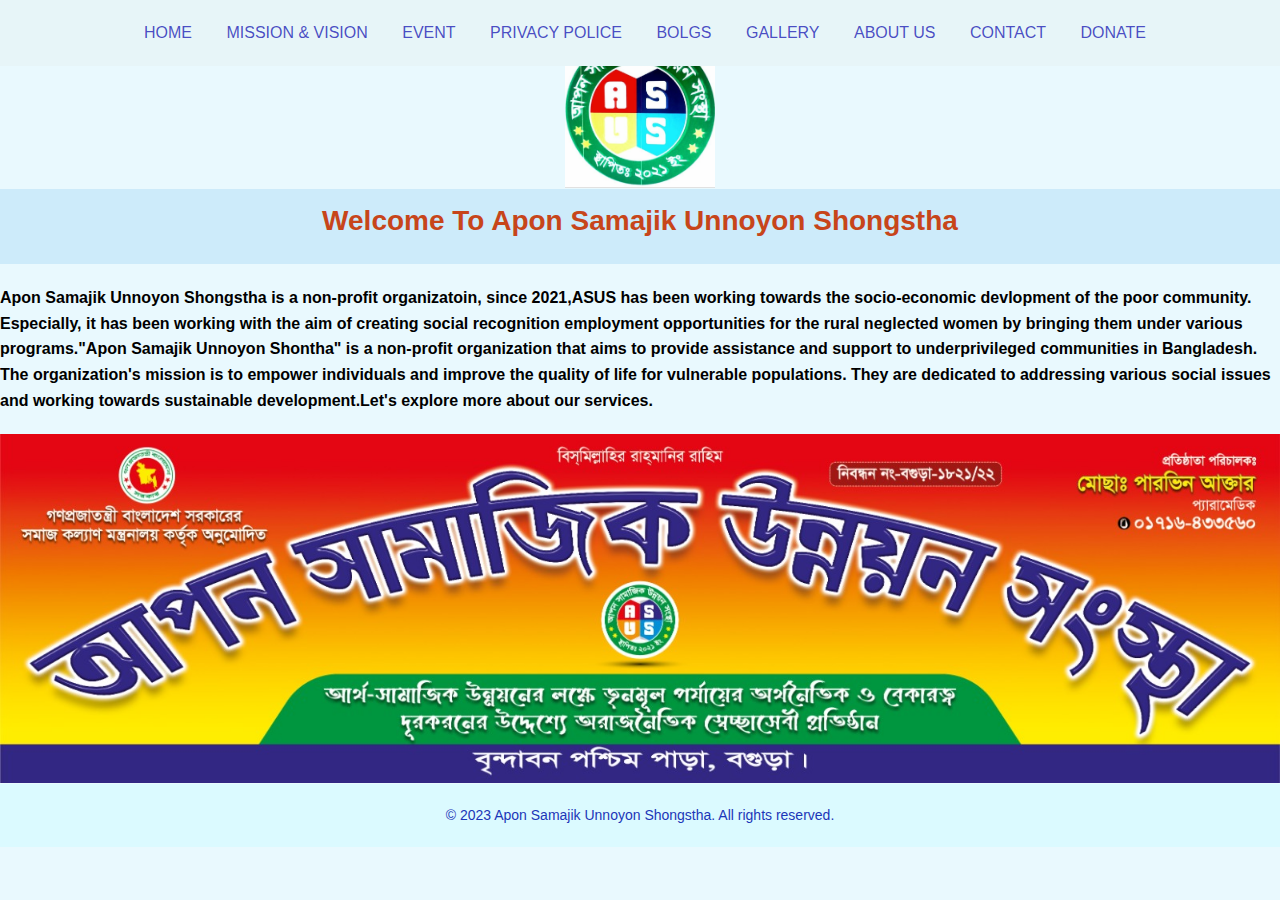
<file: index.html>
<!DOCTYPE html>
<html lang="en"></html>
<head> 

  <meta charset="UTF-8">
    <meta name="viewport" content="width=device-width, initial-scale=1.0">
  
    <header>
    <h1> </h1>
</header>
  <style>
    .center {
      text-align: center;
    }
</style>
  <title>Apon Samajik Unnoyon Shongstha</title>
  <link rel="stylesheet" href="index.css">
  <meta charset="UTF-8">
  <meta name="viewport" content="width=device-width, initial-scale=1.0">
  <style>
    .left-image {
      text-align: left;
    }
  </style> 

  <body>
    <img src="Image/image7.jpeg" 
width="50" height="50">  
  </body>
  </div>

    <header>
        <h1> Welcome To Apon Samajik Unnoyon Shongstha</h1>
    </header>
    <nav>
        <ul>
            
                <li><a href="index.html">HOME</a></li>
                <li><a href="mission&vision.html">MISSION & VISION</a></li>
                <li><a href="event.html">EVENT</a></li>
                <li><a href="privacypolice.html">PRIVACY POLICE</a></li>
                <li><a href="bolgs.html">BOLGS</a></li>
                <li><a href="gallery.html">GALLERY </a></li>
                <li><a href="about.html">ABOUT US</a></li>
                <li><a href="contact.html">CONTACT</a></li>
                <li><a href="donate.html">DONATE</a></li>
                

        </ul>
      </nav>
      <h4><p>Apon Samajik Unnoyon Shongstha is a non-profit organizatoin, since 2021,ASUS has been working towards the socio-economic devlopment of the poor community. Especially, it has been working with the aim of creating social recognition employment opportunities for the rural neglected women by bringing them under various programs."Apon Samajik Unnoyon Shontha" is a non-profit organization that aims to provide assistance and support to underprivileged communities in Bangladesh. The organization's mission is to empower individuals and improve the quality of life for vulnerable populations. They are dedicated to addressing various social issues and working towards sustainable development.Let's explore more about our services.</p></h4>
    
<html>
<head>
  <style>
    body {
      display: table-footer-group;
      justify-content: center;
      align-items: center;
      height: 10vh;
      margin: 3;
    }
  </style>
</head>
<html>
<head>
  <style>
    .large-image {
      width: 100%; /* Adjust the width as needed */
      height: auto; /* This will maintain the aspect ratio of the image */
    }
  </style>
</head>
<body>
  <img src="Image/image10.jpeg" alt="Large Image" class="large-image">
</body>
</html>
<head> 
  <meta charset="UTF-8">
  <meta name="viewport" content="width=device-width, initial-scale=1.0">
  <style>
    .center {
      text-align: center;
    }
  </style>
    </nav>  
  </div> 
<footer>
      <p>&copy; 2023 Apon Samajik Unnoyon Shongstha. All rights reserved.</p>
  </footer>
</body>
</html>
</file>
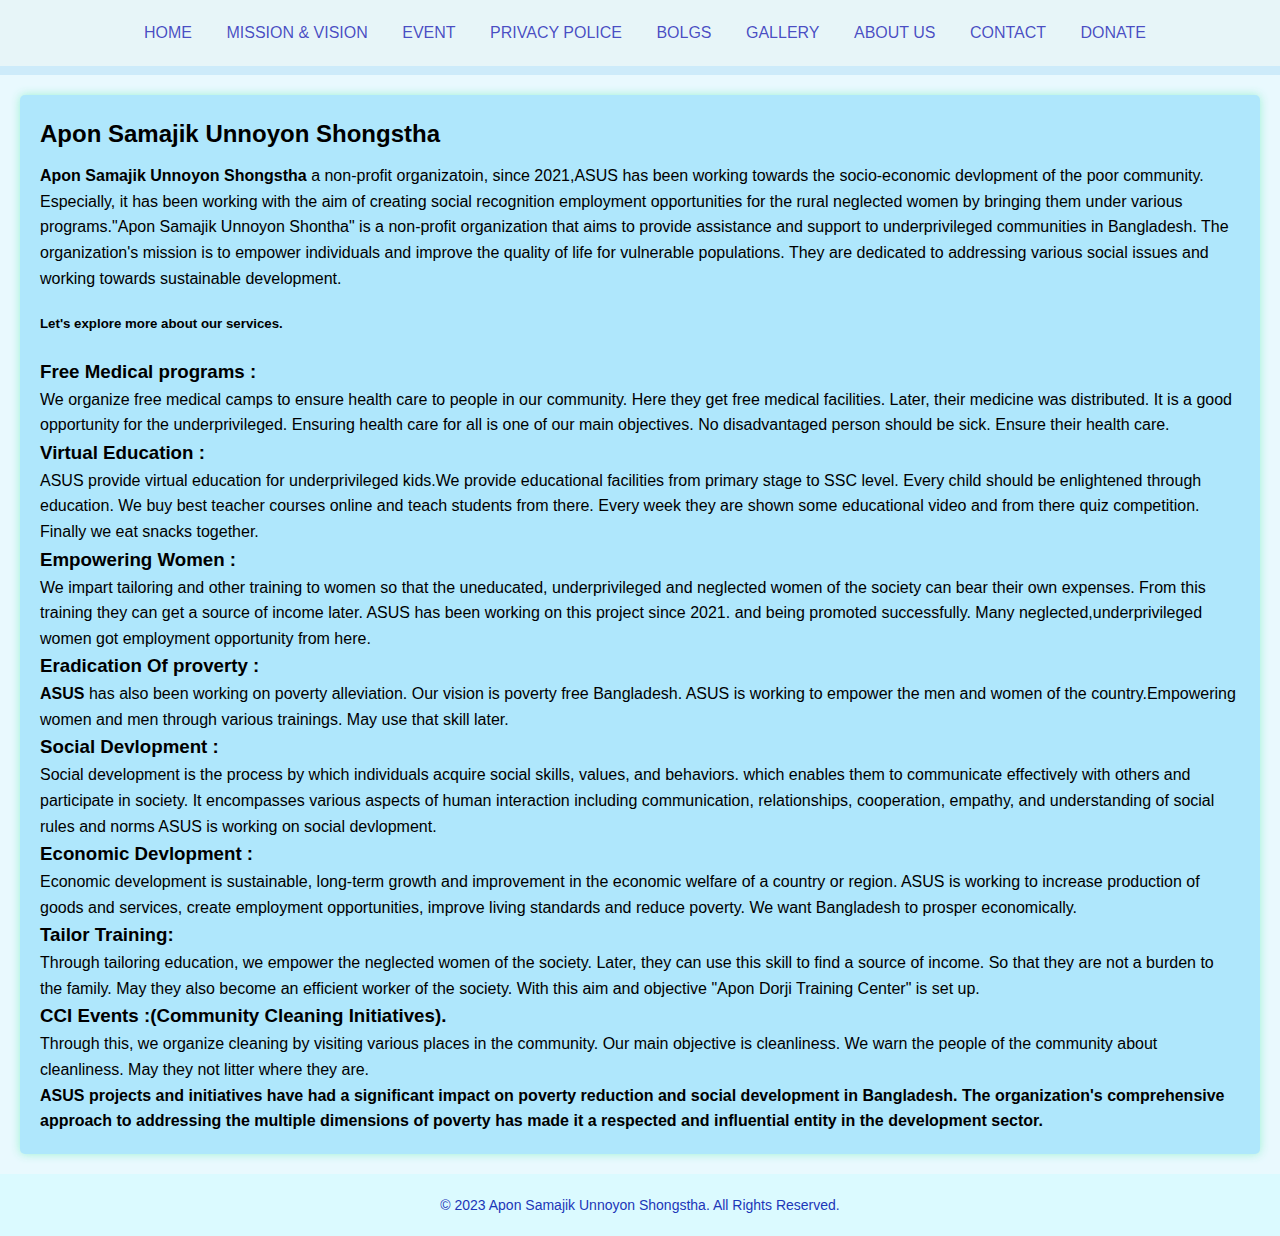
<file: about.html>
<!DOCTYPE html>
<head>
 
  <style>
    .center {
      text-align: center;
    }
</style>
  <title>Apon Samajik Unnoyon Shongstha</title>
  <link rel="stylesheet" href="index.css">
  <meta charset="UTF-8">
  <meta name="viewport" content="width=device-width, initial-scale=1.0">
  <style>
    .center {
      text-align: center;
    }
  </style>

    <header>
        <h1> Welcome To Apon Samajik Unnoyon Shongstha</h1>
    </header>
<nav>
  <ul>
      
    <li><a href="index.html">HOME</a></li>
    <li><a href="mission&vision.html">MISSION & VISION</a></li>
    <li><a href="event.html">EVENT</a></li>
    <li><a href="privacypolice.html">PRIVACY POLICE</a></li>
    <li><a href="bolgs.html">BOLGS</a></li>
    <li><a href="gallery.html">GALLERY </a></li>
    <li><a href="about.html">ABOUT US</a></li>
    <li><a href="contact.html">CONTACT</a></li>
    <li><a href="donate.html">DONATE</a></li>
    
  </ul>
</nav>






<!DOCTYPE html>
<html>
    <style>
        .center {
          text-align: center;
        }
    </style>
<head>
  <link rel="stylesheet" type="text/css" href="index.css">
</head>
<body>
  <div class="center">

<body>
    
</body>
</div>
</body>
</html>
<head>
    <title>About Us-ASUS</title>
</head>
<style>
    .center {
      text-align: center;
    }
</style>

<div class="main-content">
    <style>
        .center {
          text-align: center;
        }
    </style>
    <p><h2>Apon Samajik Unnoyon Shongstha</h2></p>

    <p><b>Apon Samajik Unnoyon Shongstha </b> a non-profit organizatoin, since 2021,ASUS has been working towards the socio-economic devlopment of the poor community. Especially, it has been working with the aim of creating social recognition employment opportunities for the rural neglected women by bringing them under various programs."Apon Samajik Unnoyon Shontha" is a non-profit organization that aims to provide assistance and support to underprivileged communities in Bangladesh. The organization's mission is to empower individuals and improve the quality of life for vulnerable populations. They are dedicated to addressing various social issues and working towards sustainable development.<h5>Let's explore more about our services.</h5></p>
    
        <p><h3>Free Medical programs :</h3></p>We organize free medical camps to ensure health care to people in our community.  Here they get free medical facilities.  Later, their medicine was distributed.  It is a good opportunity for the underprivileged.  Ensuring health care for all is one of our main objectives. No disadvantaged person should be sick.  Ensure their health care.</p>
        <p><h3>Virtual Education :</h3></p>ASUS provide virtual education for underprivileged kids.We provide educational facilities from primary stage to SSC level.  Every child should be enlightened through education.  We buy best teacher courses online and teach students from there. Every week they are shown some educational video and from there quiz competition.  Finally we eat snacks together. </p>
        <p><h3>Empowering Women :</h3></p>We impart tailoring and other training to women so that the uneducated, underprivileged and neglected women of the society can bear their own expenses.  From this training they can get a source of income later.  ASUS has been working on this project since 2021.  and being promoted successfully.  Many neglected,underprivileged women got employment opportunity from here.</p>
        <p><h3>Eradication Of proverty :</h3></p><b>ASUS</b> has also been working on poverty alleviation.  Our vision is poverty free Bangladesh.  ASUS is working to empower the men and women of the country.Empowering women and men through various  trainings.  May use that skill later.</p>
        <p><h3>Social Devlopment :</h3></p>Social development is the process by which individuals acquire social skills, values, and behaviors.  which enables them to communicate effectively with others and participate in society.  It encompasses various aspects of human interaction including communication, relationships, cooperation, empathy, and understanding of social rules and norms ASUS is working on social devlopment.</p>
        <p><h3>Economic Devlopment :</h3></p>Economic development is sustainable, long-term growth and improvement in the economic welfare of a country or region.  ASUS is working to increase production of goods and services, create employment opportunities, improve living standards and reduce poverty. We want Bangladesh to prosper economically.</p>
        <p><h3>Tailor Training:</h3>Through tailoring education, we empower the neglected women of the society.  Later, they can use this skill to find a source of income.  So that they are not a burden to the family.  May they also become an efficient worker of the society.  With this aim and objective "Apon Dorji Training Center" is set up.</p>
        <p><h3>CCI Events :(Community Cleaning Initiatives). </h3>Through this, we organize cleaning by visiting various places in the community.  Our main objective is cleanliness. We warn the people of the community about cleanliness.  May they not litter where they are.</p>
        <P><b>ASUS projects and initiatives have had a significant impact on poverty reduction and social development in Bangladesh. The organization's comprehensive approach to addressing the multiple dimensions of poverty has made it a respected and influential entity in the development sector.</p></b>
    </p>

</div>
<footer>
    <p>&copy; 2023 Apon Samajik Unnoyon Shongstha. All Rights Reserved.</p>
</footer>
</body>
</html>
</file>
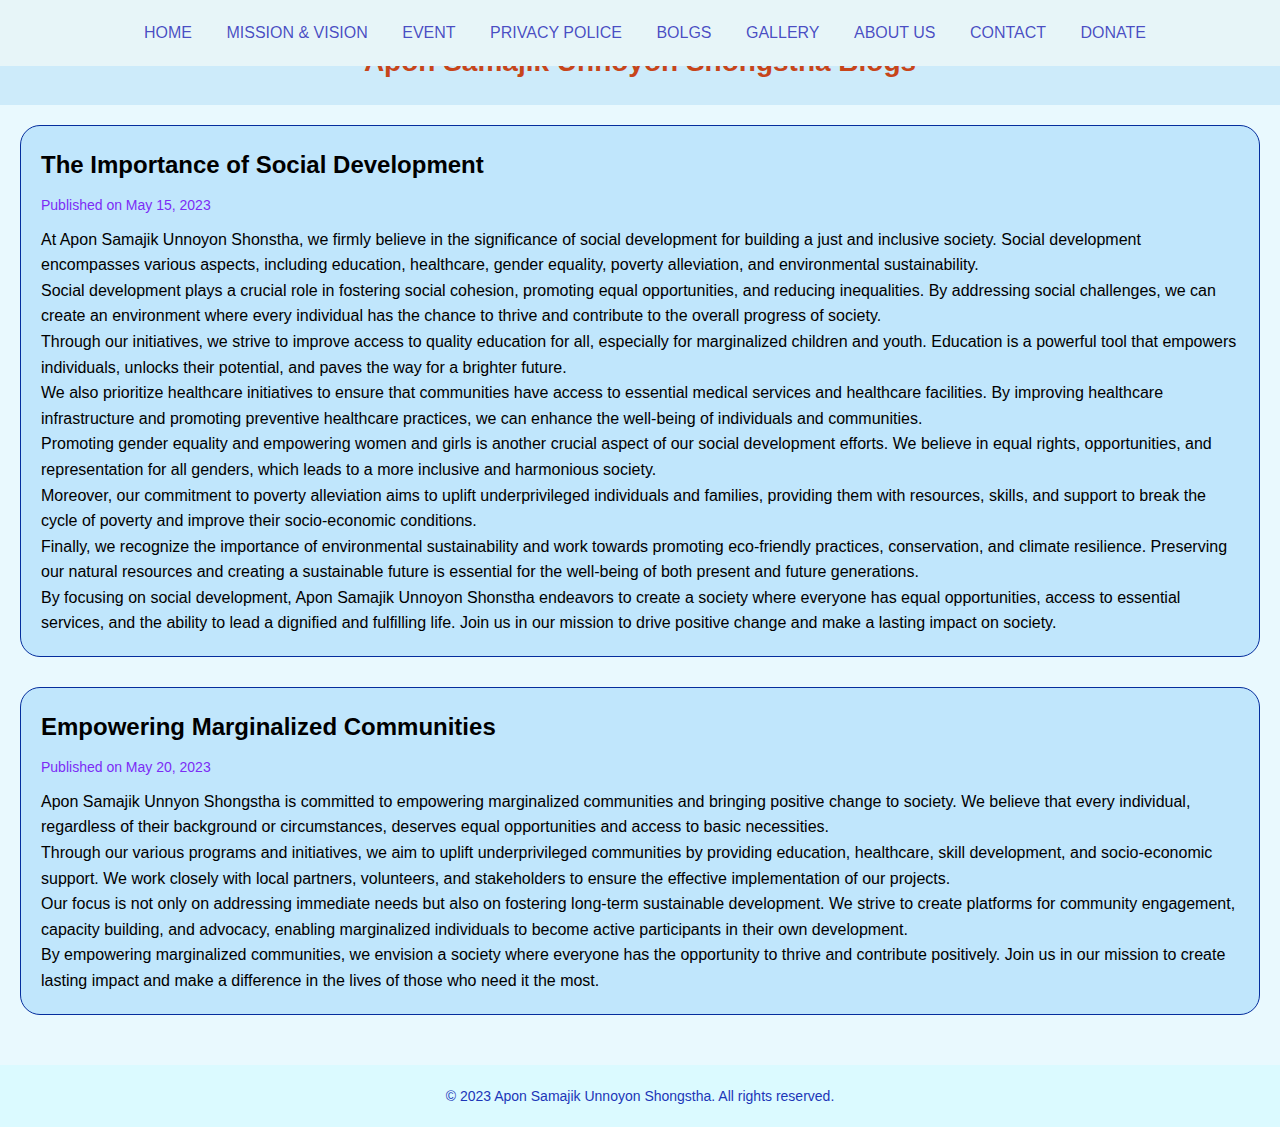
<file: bolgs.html>
<!DOCTYPE html>
<head>
  <body>
     
</body>
</body>
  <style>
    .center {
      text-align: center;
    }
</style>
  <title></title>
  <link rel="stylesheet" href="index.css">
  <meta charset="UTF-8">
  <meta name="viewport" content="width=device-width, initial-scale=1.0">
  <style>
    .center {
      text-align: center;
    }
  </style>

    <header>
        <h1> </h1>
    </header>
<nav>
    <ul>
      <li><a href="index.html">HOME</a></li>
      <li><a href="mission&vision.html">MISSION & VISION</a></li>
      <li><a href="event.html">EVENT</a></li>
      <li><a href="privacypolice.html">PRIVACY POLICE</a></li>
      <li><a href="bolgs.html">BOLGS</a></li>
      <li><a href="gallery.html">GALLERY </a></li>
      <li><a href="about.html">ABOUT US</a></li>
      <li><a href="contact.html">CONTACT</a></li>
      <li><a href="donate.html">DONATE</a></li>
      
            
    </ul>

</nav>






<!DOCTYPE html>
<html>
<head>
    <meta charset="UTF-8">
    <meta name="viewport" content="width=device-width, initial-scale=1.0">
    <title>Apon Samajik Unnoyon Shongstha Blogs</title>
    <link rel="stylesheet" href="index.css">
</head>
<body>
    <header>
        <h1>Apon Samajik Unnoyon Shongstha Blogs</h1>
    </header>
    <style>
        .center {
          text-align: center;
        }
    </style>    

    <main>
        <article class="blog-post">
            <h2 class="post-title">The Importance of Social Development</h2>
            <p class="post-date">Published on May 15, 2023</p>
            <p class="post-content">At Apon Samajik Unnoyon Shonstha, we firmly believe in the significance of social development for building a just and inclusive society. Social development encompasses various aspects, including education, healthcare, gender equality, poverty alleviation, and environmental sustainability.</p>
    <p class="post-content">Social development plays a crucial role in fostering social cohesion, promoting equal opportunities, and reducing inequalities. By addressing social challenges, we can create an environment where every individual has the chance to thrive and contribute to the overall progress of society.</p>
    <p class="post-content">Through our initiatives, we strive to improve access to quality education for all, especially for marginalized children and youth. Education is a powerful tool that empowers individuals, unlocks their potential, and paves the way for a brighter future.</p>
    <p class="post-content">We also prioritize healthcare initiatives to ensure that communities have access to essential medical services and healthcare facilities. By improving healthcare infrastructure and promoting preventive healthcare practices, we can enhance the well-being of individuals and communities.</p>
    <p class="post-content">Promoting gender equality and empowering women and girls is another crucial aspect of our social development efforts. We believe in equal rights, opportunities, and representation for all genders, which leads to a more inclusive and harmonious society.</p>
    <p class="post-content">Moreover, our commitment to poverty alleviation aims to uplift underprivileged individuals and families, providing them with resources, skills, and support to break the cycle of poverty and improve their socio-economic conditions.</p>
    <p class="post-content">Finally, we recognize the importance of environmental sustainability and work towards promoting eco-friendly practices, conservation, and climate resilience. Preserving our natural resources and creating a sustainable future is essential for the well-being of both present and future generations.</p>
    <p class="post-content">By focusing on social development, Apon Samajik Unnoyon Shonstha endeavors to create a society where everyone has equal opportunities, access to essential services, and the ability to lead a dignified and fulfilling life. Join us in our mission to drive positive change and make a lasting impact on society.</p>
        </article>

        <style>
            .center {
              text-align: center;
            }
        </style>     

        <article class="blog-post">
            <h2 class="post-title">Empowering Marginalized Communities</h2>
            <p class="post-date">Published on May 20, 2023</p>
            <p class="post-content">Apon Samajik Unnyon Shongstha is committed to empowering marginalized communities and bringing positive change to society. We believe that every individual, regardless of their background or circumstances, deserves equal opportunities and access to basic necessities.</p>
            <p class="post-content">Through our various programs and initiatives, we aim to uplift underprivileged communities by providing education, healthcare, skill development, and socio-economic support. We work closely with local partners, volunteers, and stakeholders to ensure the effective implementation of our projects.</p>
            <p class="post-content">Our focus is not only on addressing immediate needs but also on fostering long-term sustainable development. We strive to create platforms for community engagement, capacity building, and advocacy, enabling marginalized individuals to become active participants in their own development.</p>
            <p class="post-content">By empowering marginalized communities, we envision a society where everyone has the opportunity to thrive and contribute positively. Join us in our mission to create lasting impact and make a difference in the lives of those who need it the most.</p>
             
        </article>

    </main>

    <footer>
        <p>&copy; 2023 Apon Samajik Unnoyon Shongstha. All rights reserved.</p>
    </footer>
</body>
</html>
</file>
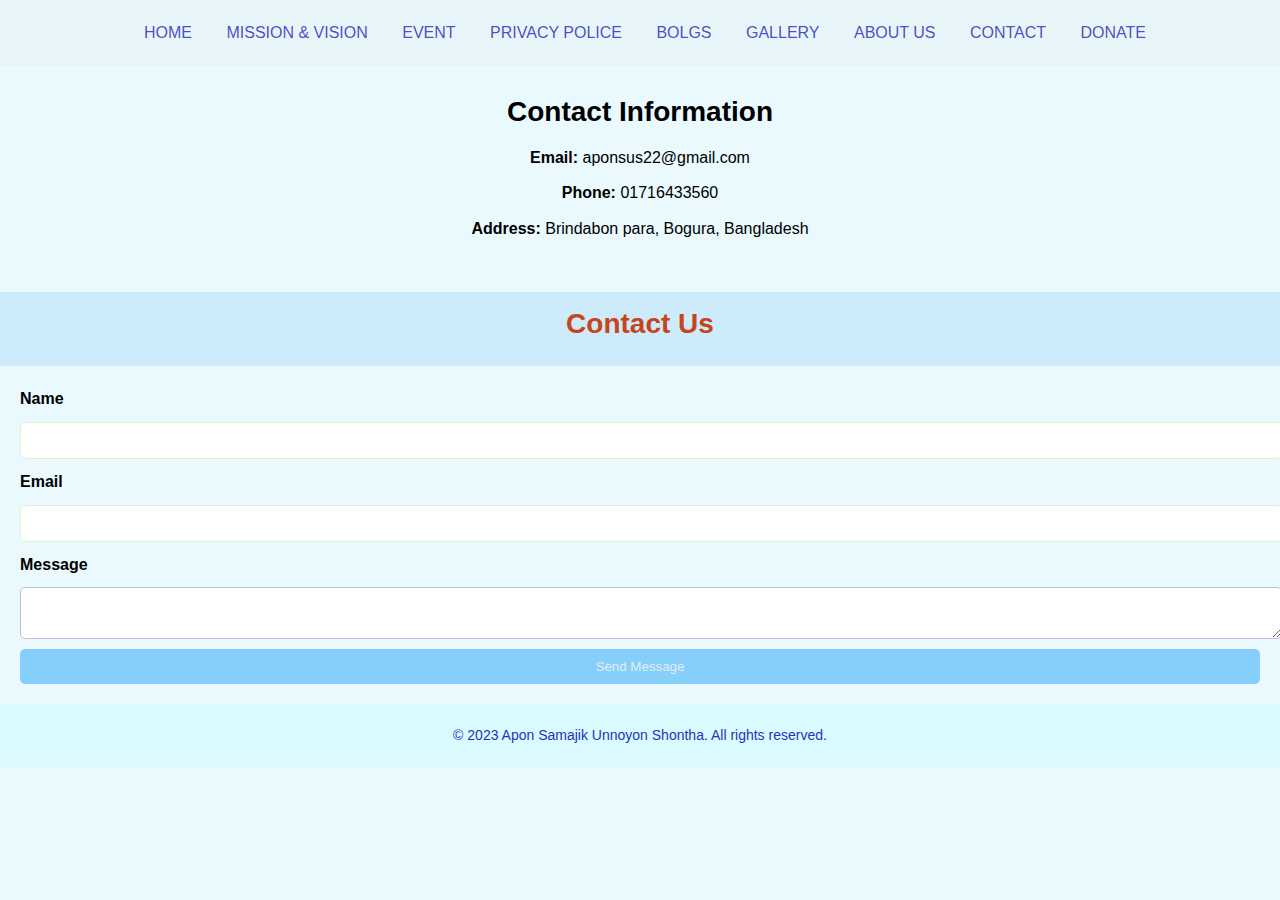
<file: contact.html>
<!DOCTYPE html>
<body>
  
</body>


<head>
  <header></header>
</head>
  <style>
    .center {
      text-align: center;
    }
</style>
<head>
<meta charset="UTF-8">
<meta name="viewport" content="width=device-width, initial-scale=1.0">
<title>Contact With Us</title>
<link rel="stylesheet" href="index.css">
</head>
  <style>
    .center {
      text-align: center;
    }
  </style>

   
<nav>
  <ul>
    <li><a href="index.html">HOME</a></li>
    <li><a href="mission&vision.html">MISSION & VISION</a></li>
    <li><a href="event.html">EVENT</a></li>
    <li><a href="privacypolice.html">PRIVACY POLICE</a></li>
    <li><a href="bolgs.html">BOLGS</a></li>
    <li><a href="gallery.html">GALLERY </a></li>
    <li><a href="about.html">ABOUT US</a></li>
    <li><a href="contact.html">CONTACT</a></li>
    <li><a href="donate.html">DONATE</a></li>
    
         
  </ul>
</nav>

<!DOCTYPE html>
<html>
<head>
  <link rel="stylesheet" type="text/css" href="index.css">
</head>
<body>
  
  <section id="contact">
    <h1>Contact Information</h1>
    <div class="contact-info">
      <p><strong>Email:</strong> aponsus22@gmail.com</p>
      <p><strong>Phone:</strong> 01716433560</p>
      <p><strong>Address:</strong> Brindabon para, Bogura, Bangladesh</p>
    </div>
  </section>
  
</body>
</html>
<!DOCTYPE html>
<html lang="en">
<head>
    <meta charset="UTF-8">
    <meta name="viewport" content="width=device-width, initial-scale=1.0">
    <title>Contact Us</title>
    <link rel="stylesheet" href="index.css">
</head>
<body>
    <header>
        <h1>Contact Us</h1>
    </header>

    <main>
        <form id="contact-form" method="POST" action="submit-form.php">
            <label for="name">Name</label>
            <input type="text" id="name" name="name" required>

            <label for="email">Email</label>
            <input type="email" id="email" name="email" required>

            <label for="message">Message</label>
            <textarea id="message" name="message" required></textarea>

            <button type="submit">Send Message</button>
        </form>
    </main>

    <footer>
        <p>&copy;  2023 Apon Samajik Unnoyon Shontha. All rights reserved.</p>
    </footer>
</body>
</html>
</file>
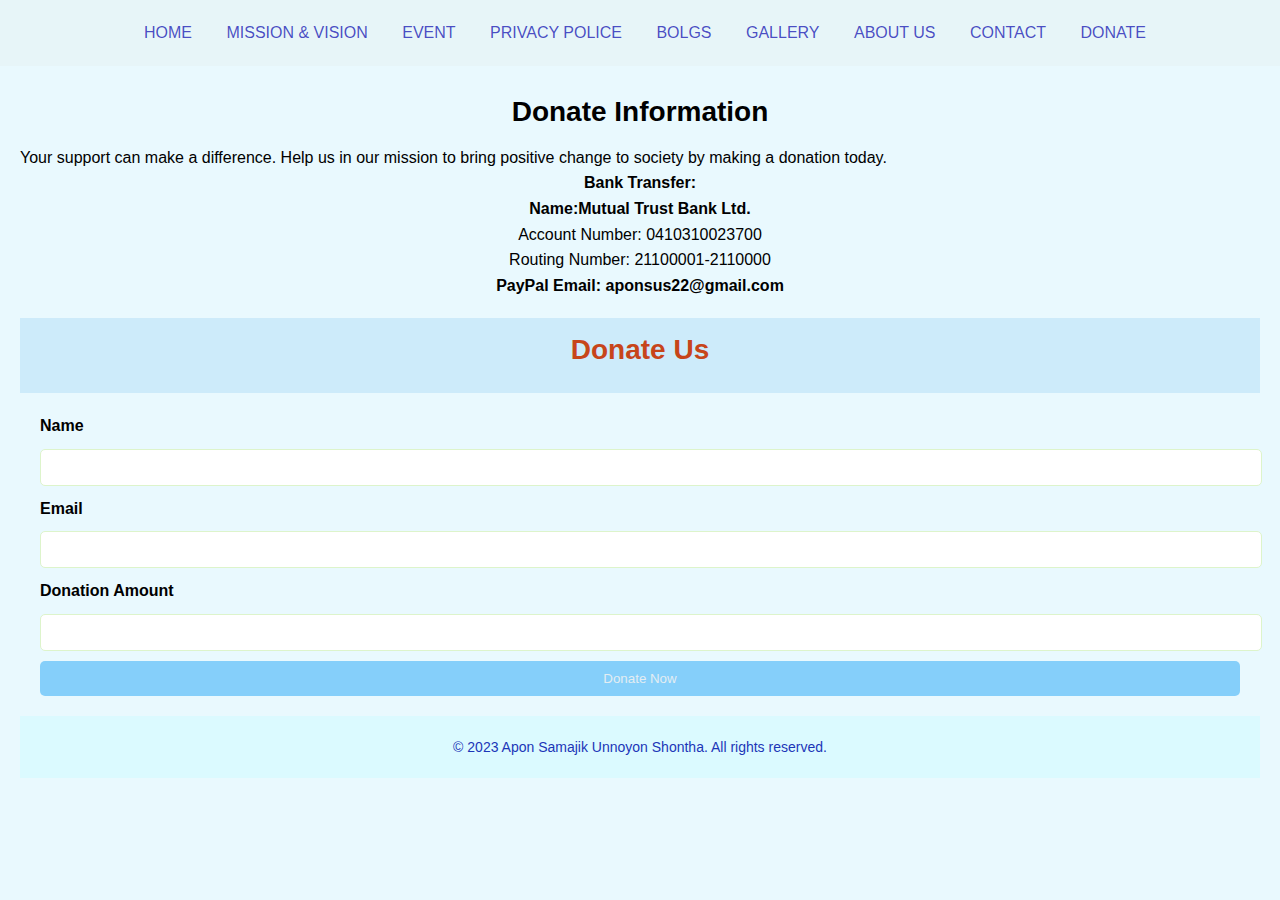
<file: donate.html>
<!DOCTYPE html>
<head>
  <body>
    
     
</body>

  <header></header>
  <style>
    .center {
      text-align: center;
    }
</style>
  <center><title>Donate Us</title></center>
  <link rel="stylesheet" href="index.css">
  <meta charset="UTF-8">
  <meta name="viewport" content="width=device-width, initial-scale=1.0">
  <style>
    .center {
      text-align: center;
    }
  </style>

  
<nav>
    <ul>
        
      <li><a href="index.html">HOME</a></li>
      <li><a href="mission&vision.html">MISSION & VISION</a></li>
      <li><a href="event.html">EVENT</a></li>
      <li><a href="privacypolice.html">PRIVACY POLICE</a></li>
      <li><a href="bolgs.html">BOLGS</a></li>
      <li><a href="gallery.html">GALLERY </a></li>
      <li><a href="about.html">ABOUT US</a></li>
      <li><a href="contact.html">CONTACT</a></li>
      <li><a href="donate.html">DONATE</a></li>
      
    </ul>
</nav>

<!DOCTYPE html>
<html>
<head>
  <link rel="stylesheet" type="text/css" href="index.css">
</head>
<body>
  
  <section id="contact">
    <h1>Donate Information</h1>
    <div class="donate-info">





<div style="text-align: center;">
    <style>
        .center {
          text-align: center;
        }
    </style>      
</div>

<section class="donate-section">
    <h2></h2>
    <p>Your support can make a difference. Help us in our mission to bring positive change to society by making a donation today.</p>
    <div class="donate-details">
      <center><p><strong>Bank Transfer:</strong></p></center>
      <center><p><strong> Name:Mutual Trust Bank Ltd.</strong> </p></center>
      <center><p><strong></strong>Account Number: 0410310023700</strong></p></center>
      <center><p><strong></strong>Routing Number: 21100001-2110000</strong></p></center>
      <center> <p><strong> PayPal Email: aponsus22@gmail.com</strong></p></center>
    </div>
  </section>
  
<!DOCTYPE html>
<html lang="en">
<head>
    <meta charset="UTF-8">
    <meta name="viewport" content="width=device-width, initial-scale=1.0">
    <title>Donate</title>
    <link rel="stylesheet" href="index.css">
</head>
<body>
    <header>
        <h1>Donate Us</h1>
    </header>

    <main>
        <form id="donate-form" method="POST" action="process-donation.php">
            <label for="name">Name</label>
            <input type="text" id="name" name="name" required>

            <label for="email">Email</label>
            <input type="email" id="email" name="email" required>

            <label for="amount">Donation Amount</label>
            <input type="number" id="amount" name="amount" required>

            <button type="submit">Donate Now</button>
        </form>
    </main>

    <footer>
        <p>&copy;  2023 Apon Samajik Unnoyon Shontha. All rights reserved.</p>
    </footer>
</body>
</html>
</file>
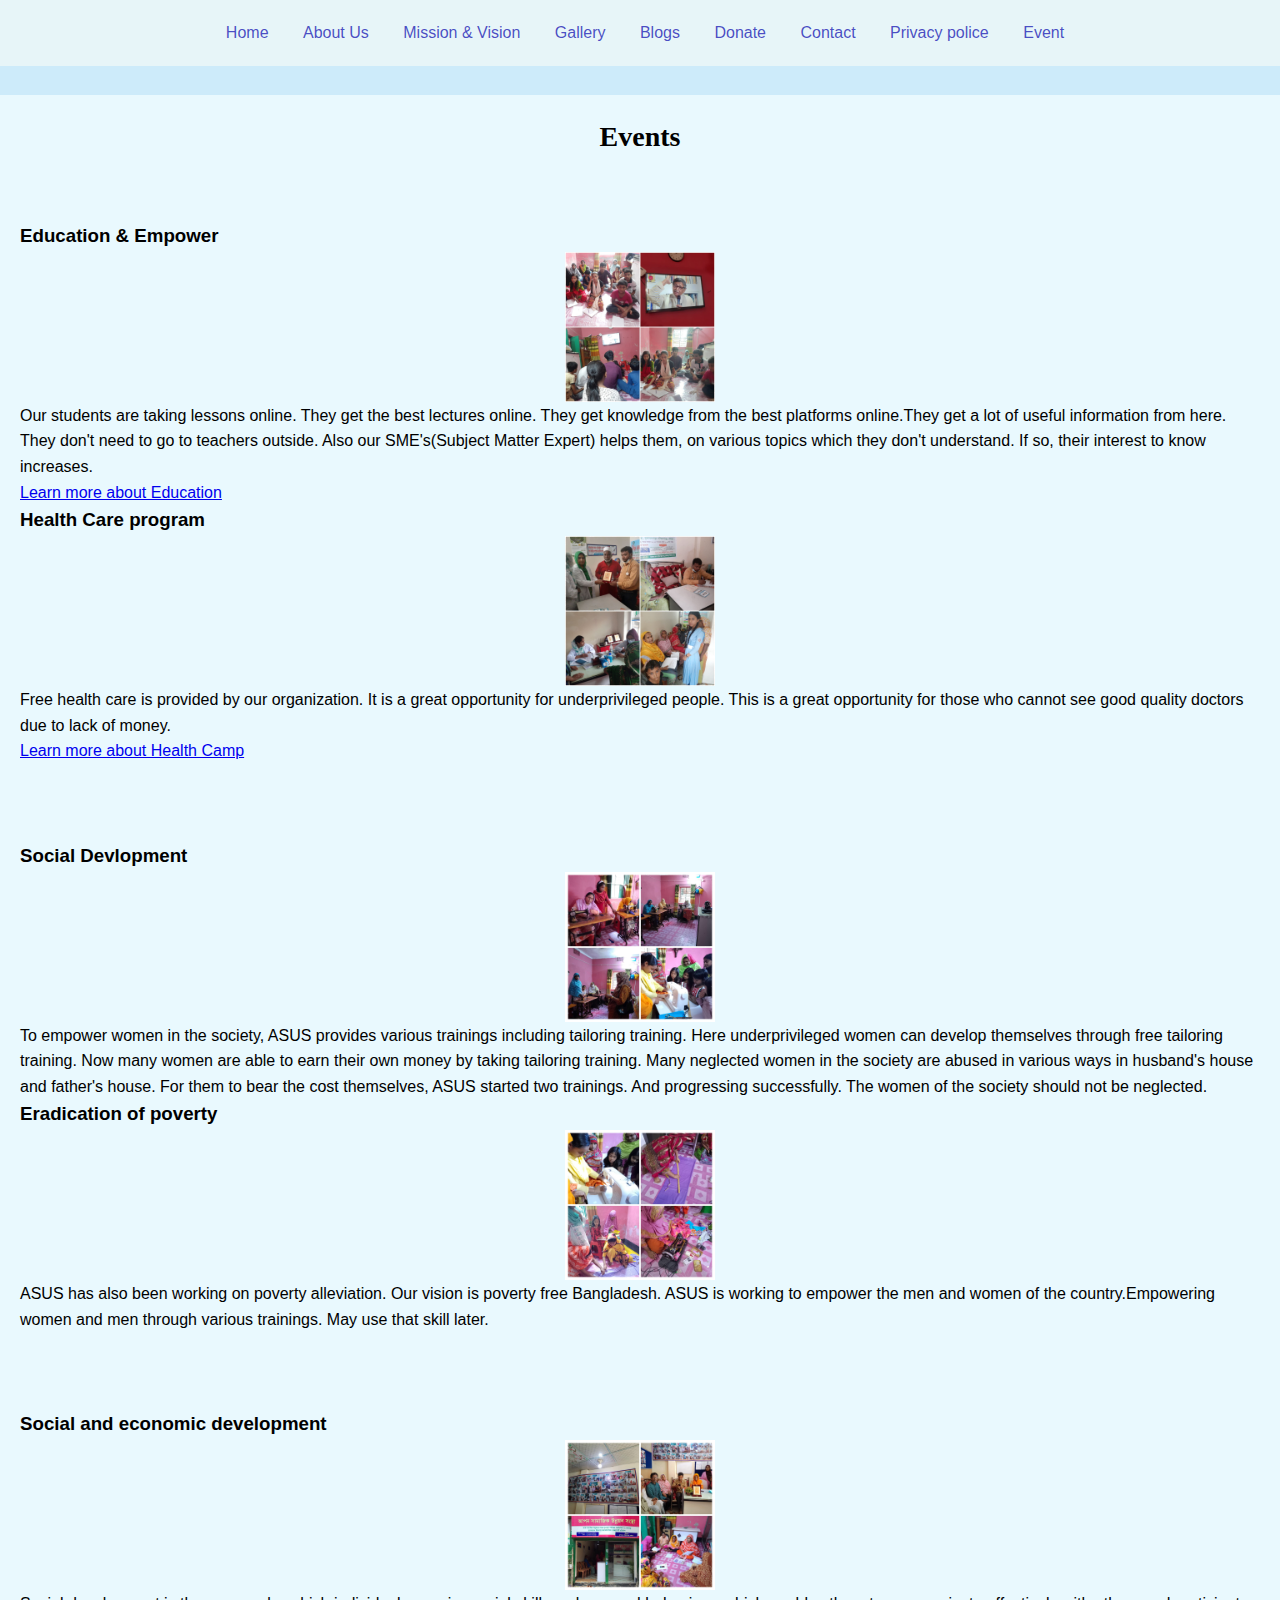
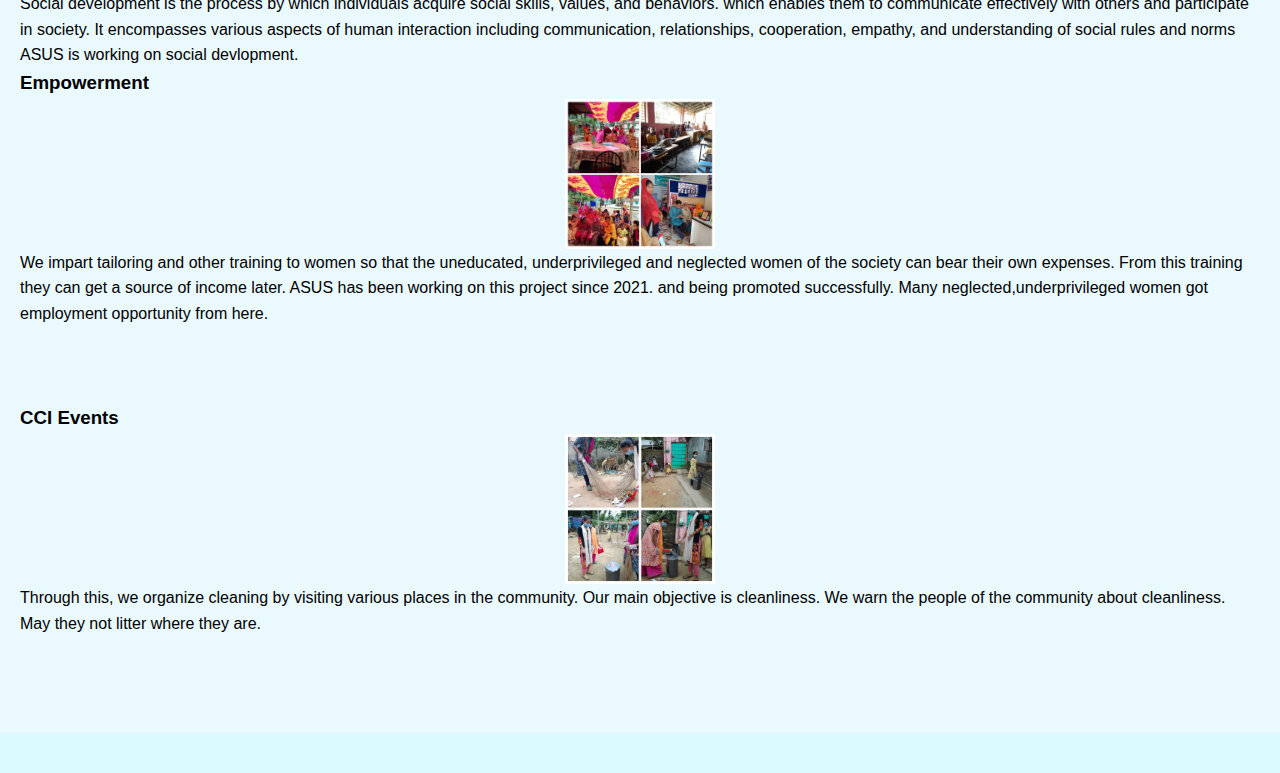
<file: event.html>
<!DOCTYPE html>
<head>
 
  <style>
    .center {
      text-align: center;
    }
</style>
  <title></title>
  <link rel="stylesheet" href="index.css">
  <meta charset="UTF-8">
  <meta name="viewport" content="width=device-width, initial-scale=1.0">
  <style>
    .center {
      text-align: center;
    }
  </style>

    <header>
        <h1> Welcome To Apon Samajik Unnoyon Shongstha</h1>
    </header>
<nav>
 <ul>
  <li><a href="index.html">HOME</a></li>
  <li><a href="mission&vision.html">MISSION & VISION</a></li>
  <li><a href="event.html">EVENT</a></li>
  <li><a href="privacypolice.html">PRIVACY POLICE</a></li>
  <li><a href="bolgs.html">BOLGS</a></li>
  <li><a href="gallery.html">GALLERY </a></li>
  <li><a href="about.html">ABOUT US</a></li>
  <li><a href="contact.html">CONTACT</a></li>
  <li><a href="donate.html">DONATE</a></li>
  
         
  </ul>
</nav>




<!DOCTYPE html>
<html>
  <head>
    <title> Event - ASUS</title>
    <link href="https://cdn.jsdelivr.net/npm/bootstrap@5.3.0-alpha3/dist/css/bootstrap.min.css" rel="stylesheet" integrity="sha384-KK94CHFLLe+nY2dmCWGMq91rCGa5gtU4mk92HdvYe+M/SXH301p5ILy+dN9+nJOZ" crossorigin="anonymous">
    <link rel="stylesheet" type="text/css" href="index.css">
  </head>


  <body>
    <header>
      <h3 style="color: white;"></h3>
      <nav>
        
        
</body>
        </a>
        <ul class="menu">
          <li><a href="index.html">Home</a></li>
          <li><a href="about.html">About Us</a></li>
          <li><a href="mission&vision.html">Mission & Vision</a></li>
          <li><a href="gallery.html">Gallery </a></li>
          <li><a href="bolgs.html">Blogs</a></li>
          <li><a href="donate.html">Donate</a></li>
          <li><a href="contact.html">Contact</a></li>
          <li><a href="privacypolice.html">Privacy police</a></li>
          <li><a href="event.html">Event</a></li> 
        </ul>
      </nav>
      <!-- Navigation -->
    </header>
    <main>
      <h1 style="font-family: 'Times New Roman', Times, serif;">Events</h1><br><br>
       <div class="row">
          <div id="edu" class="col">
          <h3>Education & Empower </h3>
          <img src="Image/image3.jpeg" alt="Loading..." width="500" height="500" />
          <div Class="wcbd-info">
              <p>Our students are taking lessons online. They get the best lectures online. They get knowledge from the best platforms online.They get a lot of useful information from here. They don't need to go to teachers outside.  Also our SME's(Subject Matter Expert) helps them, on various topics which they don't understand.  If so, their interest to know increases.</p>
              <a target="_blank" href="https://wecarebd.org/">Learn more about Education</a>
          </div>
        </div>
        <div id="health" class="col">
          <h3>Health Care program</h3>
          <img src="Image/image4.jpeg" alt="Loading..." width="500" height="500" />
          <div Class="wcbd-info">
            <p>Free health care is provided by our organization.  It is a great opportunity for underprivileged people.  This is a great opportunity for those who cannot see good quality doctors due to lack of money.</p>
            <a target="_blank" href="https://wecarebd.org/">Learn more about Health Camp
            </a>
          </div>
        </div>
        <br> <br> <br>
        <div class="row">
          <div id="Social Devlopment" class="col">
          <h3>Social Devlopment</h3>
          <img src="Image/image6.jpeg" alt="Loading..." width="500" height="500" />
          <div Class="wcbd-info">
              <p>To empower women in the society, ASUS provides various trainings including tailoring training.  Here underprivileged women can develop themselves through free tailoring training.  Now many women are able to earn their own money by taking tailoring training.  Many neglected women in the society are abused in various ways in husband's house and father's house.  For them to bear the cost themselves, ASUS started two trainings.  And progressing successfully.  The women of the society should not be neglected.</p>
              <a target="_blank" href="https://wecarebd.org/"></a>
          </div>
        </div>
        <div id="Eradication of poverty" class="col">
          <h3>Eradication of poverty </h3>
          <img src="Image/image9.jpeg" alt="Loading..." width="500" height="500" />
          <div Class="wcbd-info">
            <p>ASUS has also been working on poverty alleviation.  Our vision is poverty free Bangladesh.  ASUS is working to empower the men and women of the country.Empowering women and men through various  trainings.  May use that skill later.</p>
            <a target="_blank" href="https://wecarebd.org/"></a>
          </div>
        </div>
        <br> <br> <br>
        <div class="row">
          <div id="Social and economic development" class="col">
          <h3>Social and economic development</h3>
          <img src="Image/image8.jpeg" width="500" height="500" />
          <div Class="wcbd-info">
              <p>Social development is the process by which individuals acquire social skills, values, and behaviors.  which enables them to communicate effectively with others and participate in society.  It encompasses various aspects of human interaction including communication, relationships, cooperation, empathy, and understanding of social rules and norms ASUS is working on social devlopment.</p>
              <a target="_blank" href="https://wecarebd.org/"></a>
          </div>
        </div>
        <div id="Empowerment" class="col">
          <h3>Empowerment</h3>
          <img src="Image/image5.jpeg" alt="Loading..." width="500" height="500" />
          <div Class="wcbd-info">
            <p>We impart tailoring and other training to women so that the uneducated, underprivileged and neglected women of the society can bear their own expenses.  From this training they can get a source of income later.  ASUS has been working on this project since 2021.  and being promoted successfully.  Many neglected,underprivileged women got employment opportunity from here.</p>
            <a target="_blank" href="https://wecarebd.org/"></a>
          </div>
        </div>
        <br> <br> <br>
        <div class="row">
          <div id="CCI Events" class="col">
          <h3>CCI Events</h3>
          <img src="Image/image11.jpeg" alt="Loading..." width="500" height="500" />
          <div Class="wcbd-info">
              <p>Through this, we organize cleaning by visiting various places in the community.  Our main objective is cleanliness. We warn the people of the community about cleanliness.  May they not litter where they are.</p>
              <a target="_blank" href="https://wecarebd.org/"></a>
          </div>
        </div>
        
        </div>
        <br> <br> <br>

      </div>
      
      <!-- Content for the Blogs page -->
    </main>
    <footer>
      <!-- Footer content -->
    </footer>
    <script src="https://cdn.jsdelivr.net/npm/bootstrap@5.3.0-alpha3/dist/js/bootstrap.bundle.min.js" integrity="sha384-ENjdO4Dr2bkBIFxQpeoTz1HIcje39Wm4jDKdf19U8gI4ddQ3GYNS7NTKfAdVQSZe" crossorigin="anonymous"></script>
  </body>
</html>
</file>
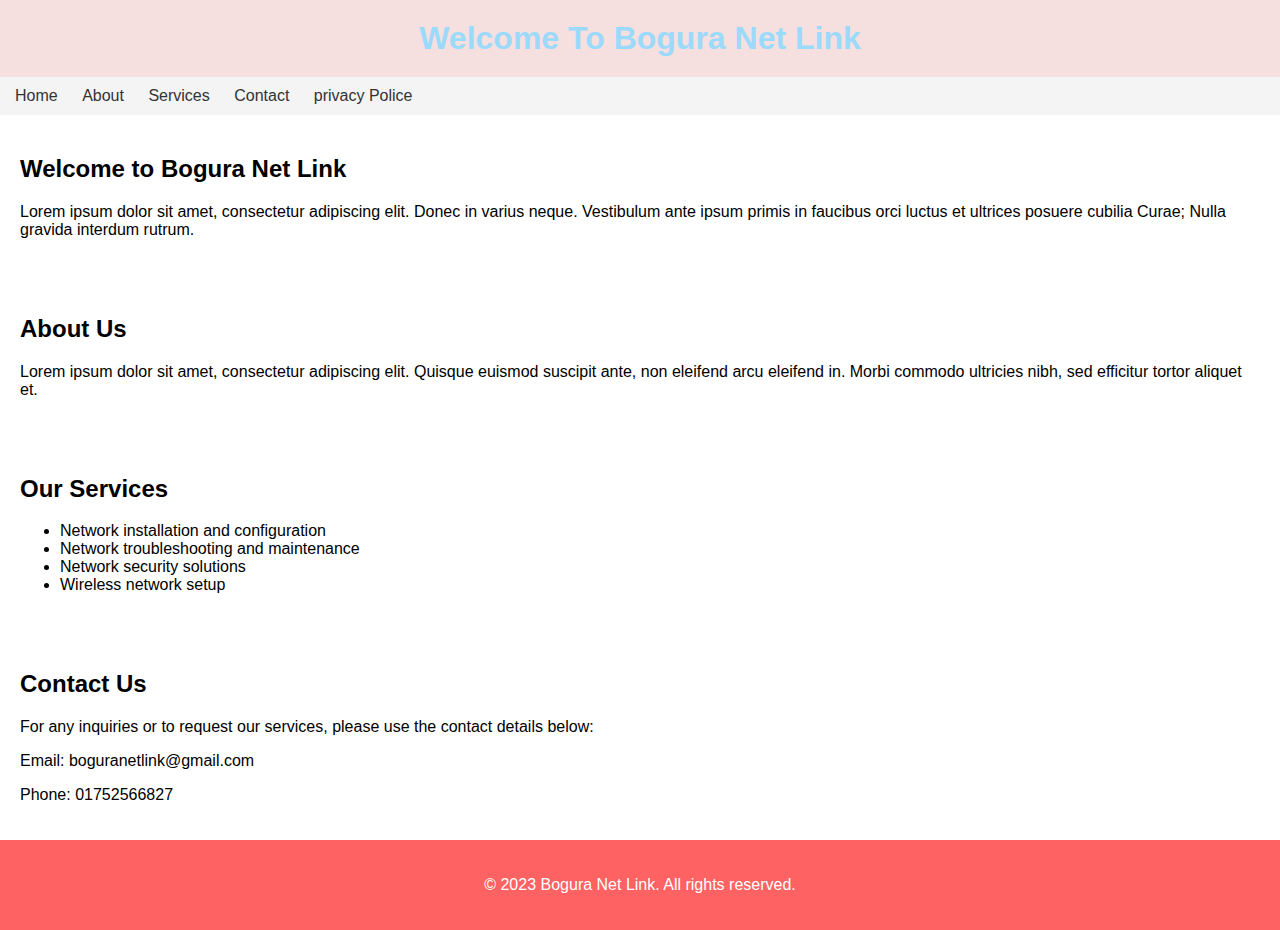
<file: live.html>
<!DOCTYPE html>
<html>
<head>
  <title>Bogura Net link</title>
  <style>
    body {
      font-family: Arial, sans-serif;
      margin: 0;
      padding: 0;
    }

    header {
      background-color: #f6dfdf;
      color: #9bdafa;
      padding: 20px;
      text-align: center;
    }

    h1 {
      margin: 0;
    }

    nav {
      background-color: #f4f4f4;
      padding: 10px;
    }

    nav ul {
      list-style-type: none;
      margin: 0;
      padding: 0;
    }

    nav ul li {
      display: inline;
      margin-right: 10px;
    }

    nav ul li a {
      color: #333;
      text-decoration: none;
      padding: 5px;
    }

    section {
      padding: 20px;
    }

    footer {
      background-color: #ff6262;
      color: #fff;
      padding: 20px;
      text-align: center;
    }
  </style>
</head>
<body>
  <header>
    <center><h1>Welcome To Bogura Net Link</h1></center>
  </header>
  <nav>
    <ul>
      <li><a href="#home">Home</a></li>
      <li><a href="#about">About</a></li>
      <li><a href="#services">Services</a></li>
      <li><a href="#contact">Contact</a></li>
      <li><a href="#privacypolice">privacy Police</a></li>

    </ul>
  </nav>
  <section id="home">
    <h2>Welcome to Bogura Net Link</h2>
    <p>Lorem ipsum dolor sit amet, consectetur adipiscing elit. Donec in varius neque. Vestibulum ante ipsum primis in faucibus orci luctus et ultrices posuere cubilia Curae; Nulla gravida interdum rutrum.</p>
  </section>
  <section id="about">
    <h2>About Us</h2>
    <p>Lorem ipsum dolor sit amet, consectetur adipiscing elit. Quisque euismod suscipit ante, non eleifend arcu eleifend in. Morbi commodo ultricies nibh, sed efficitur tortor aliquet et.</p>
  </section>
  <section id="services">
    <h2>Our Services</h2>
    <ul>
      <li>Network installation and configuration</li>
      <li>Network troubleshooting and maintenance</li>
      <li>Network security solutions</li>
      <li>Wireless network setup</li>
    </ul>
  </section>
  <section id="contact">
    <h2>Contact Us</h2>
    <p>For any inquiries or to request our services, please use the contact details below:</p>
    <p>Email: boguranetlink@gmail.com</p>
    <p>Phone: 01752566827</p>
  </section>
  <footer>
    <p>&copy; 2023 Bogura Net Link. All rights reserved.</p>
  </footer>
</body>
</html>
</file>
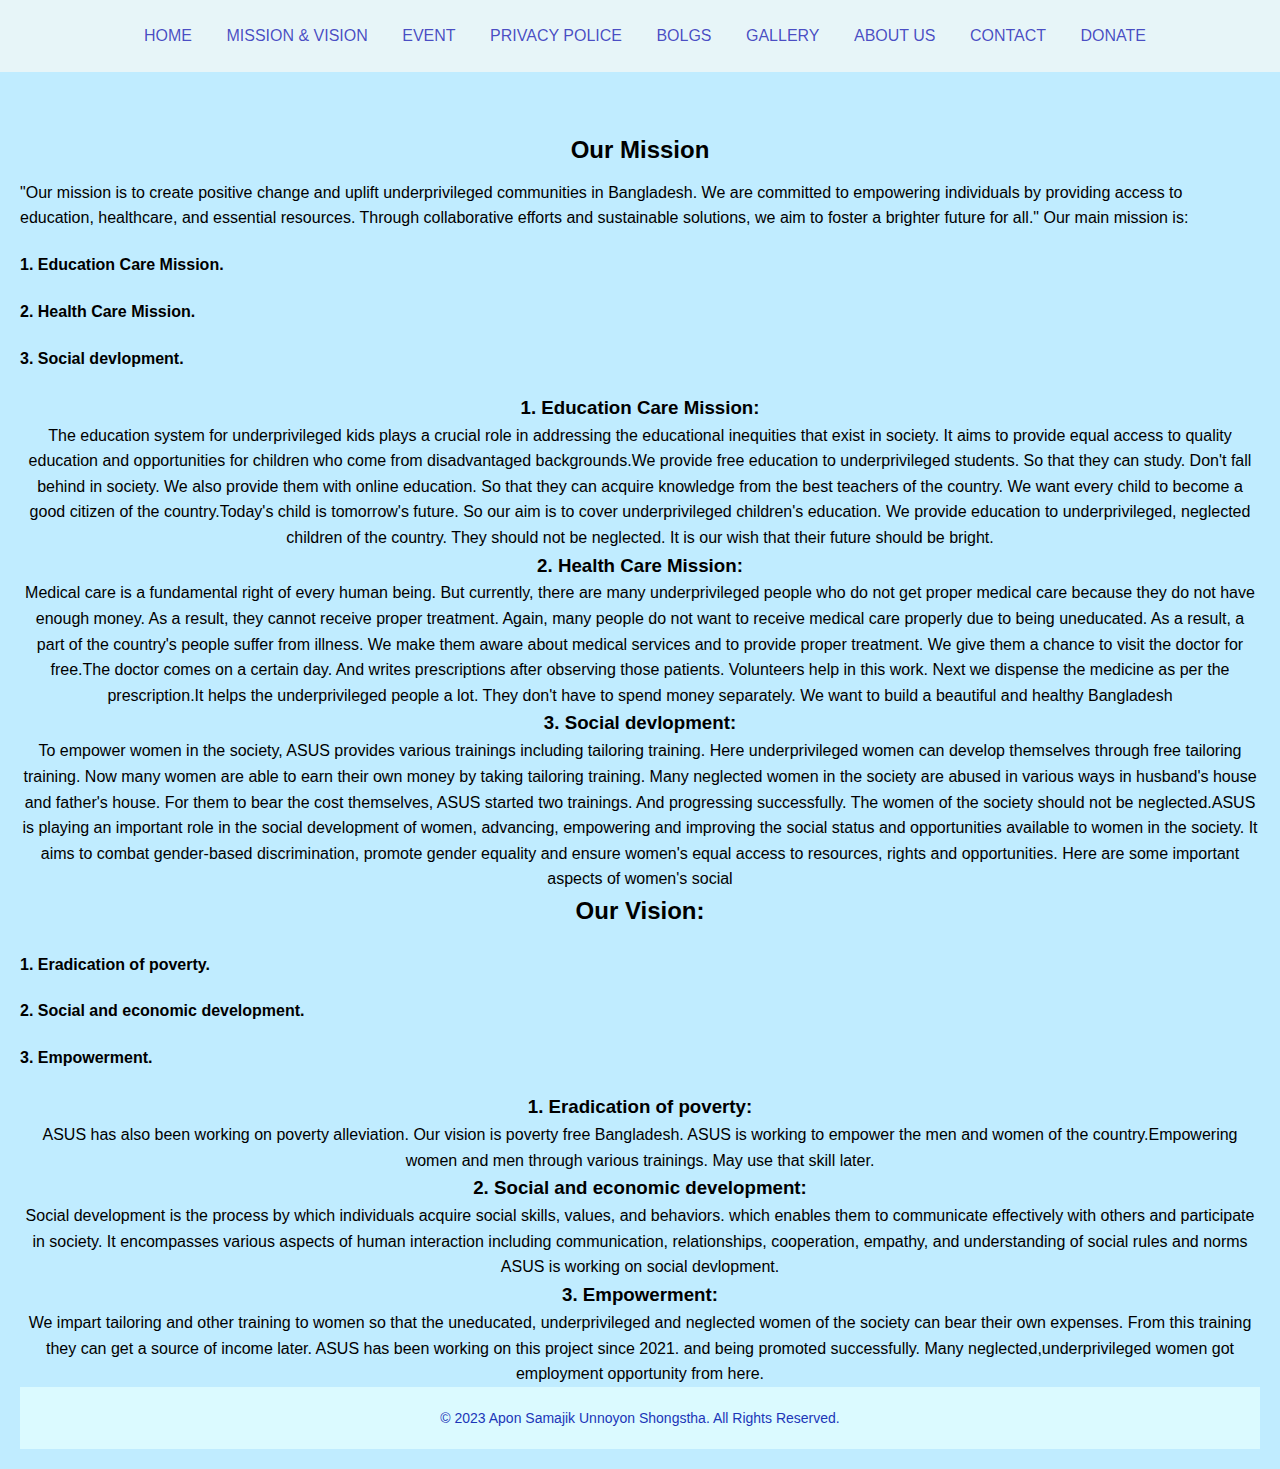
<file: mission&vision.html>
<body>
  
</body>



<center><b><header>Our Mission & Vision</header></b></center>
  
<center>Apon Samajik Unnoyon Shongstha</title></center>
  <link rel="stylesheet" href="index.css">
  <meta charset="UTF-8">
  <meta name="viewport" content="width=device-width, initial-scale=1.0">
  <style>
    .center {
      text-align: center;
    }
  </style>

    
    <nav>
        <ul>
            
          <li><a href="index.html">HOME</a></li>
          <li><a href="mission&vision.html">MISSION & VISION</a></li>
          <li><a href="event.html">EVENT</a></li>
          <li><a href="privacypolice.html">PRIVACY POLICE</a></li>
          <li><a href="bolgs.html">BOLGS</a></li>
          <li><a href="gallery.html">GALLERY </a></li>
          <li><a href="about.html">ABOUT US</a></li>
          <li><a href="contact.html">CONTACT</a></li>
          <li><a href="donate.html">DONATE</a></li>
           
        </ul>
      </nav>
      <!DOCTYPE html>
      <html>
      <head>
        <link rel="stylesheet" type="text/css" href="index.css">
      </head>
      <body>



 <div class="mission & vision">

</div>
<head>
      <title>Mission & Vision</title>
</head>

</div>

<div class="Mission & Vision">
<center><h2>Our Mission</h2></center>
<p>"Our mission is to create positive change and uplift underprivileged communities in Bangladesh. We are committed to empowering individuals by providing access to education, healthcare, and essential resources. Through collaborative efforts and sustainable solutions, we aim to foster a brighter future for all." Our main mission is:</p>

   <h4><p> 1. Education Care Mission.</p></h4>
   <H4><p> 2. Health Care Mission.</p></h4>
   <h4><p> 3. Social devlopment.</p></h4>


<center><p><h3>1. Education Care Mission:</h3> The education system for underprivileged kids plays a crucial role in addressing the educational inequities that exist in society. It aims to provide equal access to quality education and opportunities for children who come from disadvantaged backgrounds.We provide free education to underprivileged students.  So that they can study.  Don't fall behind in society.  We also provide them with online education.  So that they can acquire knowledge from the best teachers of the country.  We want every child to become a good citizen of the country.Today's child is tomorrow's future.  So our aim is to cover underprivileged children's education.  We provide education to underprivileged, neglected children of the country.  They should not be neglected.  It is our wish that their future should be bright.</p></center>
<center><p><h3>2. Health Care Mission:</h3>Medical care is a fundamental right of every human being.  But currently, there are many underprivileged people who do not get proper medical care because they do not have enough money.  As a result, they cannot receive proper treatment.  Again, many people do not want to receive medical care properly due to being uneducated.  As a result, a part of the country's people suffer from illness.  We make them aware about medical services and to provide proper treatment.  We give them a chance to visit the doctor for free.The doctor comes on a certain day.  And writes prescriptions after observing those patients.  Volunteers help in this work.  Next we dispense the medicine as per the prescription.It helps the underprivileged people a lot.  They don't have to spend money separately.  We want to build a beautiful and healthy Bangladesh</p></center>
<center><p><h3>3. Social devlopment:</h3>To empower women in the society, ASUS provides various trainings including tailoring training.  Here underprivileged women can develop themselves through free tailoring training.  Now many women are able to earn their own money by taking tailoring training.  Many neglected women in the society are abused in various ways in husband's house and father's house.  For them to bear the cost themselves, ASUS started two trainings.  And progressing successfully.  The women of the society should not be neglected.ASUS is playing an important role in the social development of women, advancing, empowering and improving the social status and opportunities available to women in the society.  It aims to combat gender-based discrimination, promote gender equality and ensure women's equal access to resources, rights and opportunities.  Here are some important aspects of women's social </p></center>



<center><p><h2>Our Vision:</h2></p></center>

      <h4><p>1. Eradication of poverty.</p></h4>
      <h4><p>2. Social and economic development.</p></h4>
      <h4><p>3. Empowerment.</p></h4>

  <center><p><h3>1. Eradication of poverty:</h3>ASUS has also been working on poverty alleviation.  Our vision is poverty free Bangladesh.  ASUS is working to empower the men and women of the country.Empowering women and men through various  trainings.  May use that skill later.</p></center>
  <center><p><h3>2. Social and economic development:</h3>Social development is the process by which individuals acquire social skills, values, and behaviors.  which enables them to communicate effectively with others and participate in society.  It encompasses various aspects of human interaction including communication, relationships, cooperation, empathy, and understanding of social rules and norms ASUS is working on social devlopment.</p></center>
  <center><p><h3>3. Empowerment:</h3>We impart tailoring and other training to women so that the uneducated, underprivileged and neglected women of the society can bear their own expenses.  From this training they can get a source of income later.  ASUS has been working on this project since 2021.  and being promoted successfully.  Many neglected,underprivileged women got employment opportunity from here.</p></center>
<div>
     </div>
    </body>
<footer>
    <p>&copy; 2023 Apon Samajik Unnoyon Shongstha. All Rights Reserved.</p>
</footer>
</body>
</html>
</div>
</file>
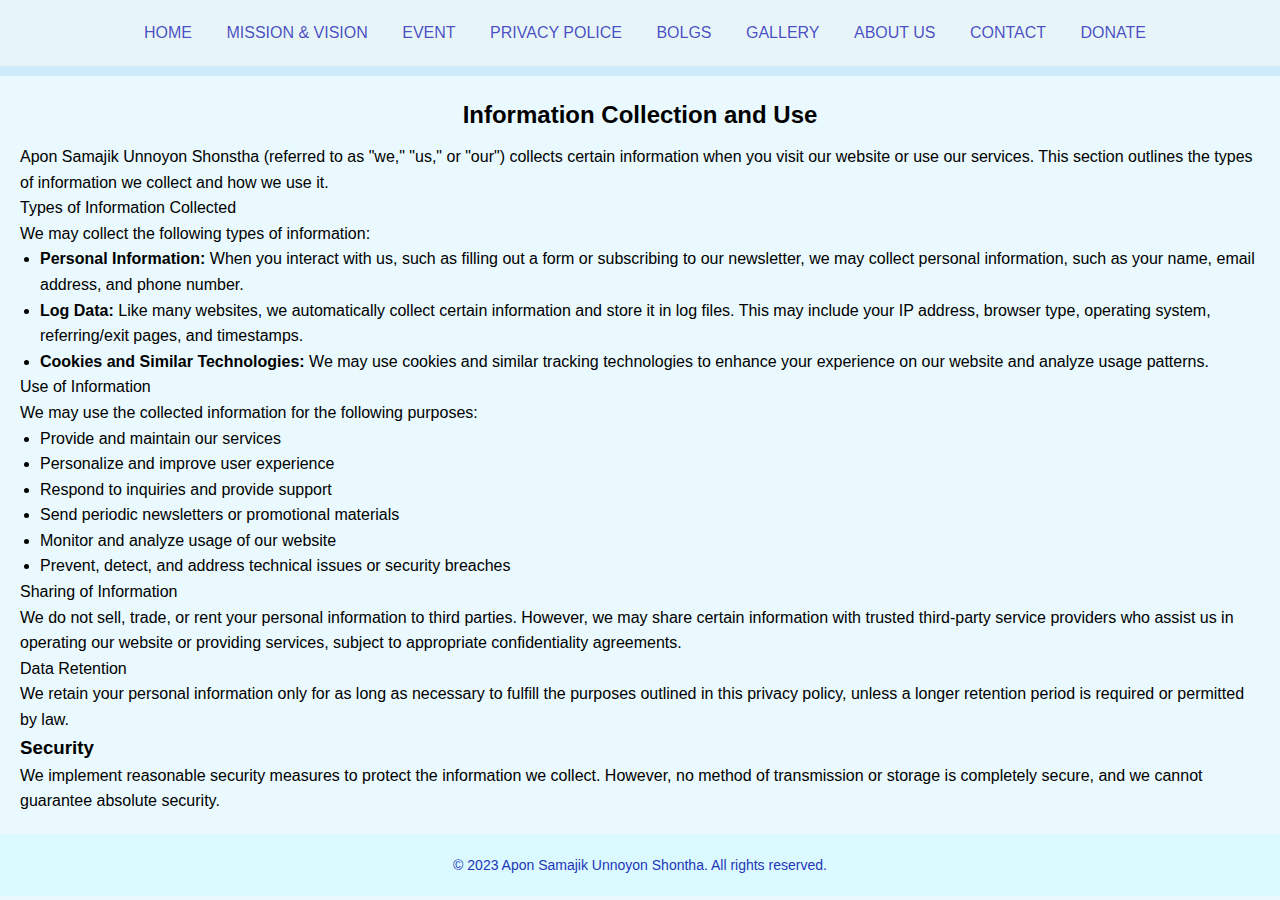
<file: privacypolice.html>
<!DOCTYPE html>
<head>
  <body>
   
</body>

  <center><header>Our privacy Police</header></center>
  <style>
    .center {
      text-align: center;
    }
</style>
  <title></title>
  <link rel="stylesheet" href="index.css">
  <meta charset="UTF-8">
  <meta name="viewport" content="width=device-width, initial-scale=1.0">
  <style>
    .center {
      text-align: center;
    }
  </style>

    <header>
        <h1> </h1>
    </header>
<nav>
    <ul>
        
      <li><a href="index.html">HOME</a></li>
      <li><a href="mission&vision.html">MISSION & VISION</a></li>
      <li><a href="event.html">EVENT</a></li>
      <li><a href="privacypolice.html">PRIVACY POLICE</a></li>
      <li><a href="bolgs.html">BOLGS</a></li>
      <li><a href="gallery.html">GALLERY </a></li>
      <li><a href="about.html">ABOUT US</a></li>
      <li><a href="contact.html">CONTACT</a></li>
      <li><a href="donate.html">DONATE</a></li>
       
    </ul>
</nav>




<main>
    <center><h2>Information Collection and Use</h2></center>
    <p>Apon Samajik Unnoyon Shonstha (referred to as "we," "us," or "our") collects certain information when you visit our website or use our services. This section outlines the types of information we collect and how we use it.</p>

    Types of Information Collected
    <p>We may collect the following types of information:</p>
    <ul>
        <li><strong>Personal Information:</strong> When you interact with us, such as filling out a form or subscribing to our newsletter, we may collect personal information, such as your name, email address, and phone number.</li>
        <li><strong>Log Data:</strong> Like many websites, we automatically collect certain information and store it in log files. This may include your IP address, browser type, operating system, referring/exit pages, and timestamps.</li>
        <li><strong>Cookies and Similar Technologies:</strong> We may use cookies and similar tracking technologies to enhance your experience on our website and analyze usage patterns.</li>
    </ul>

    Use of Information
    <p>We may use the collected information for the following purposes:</p>
    <ul>
        <li>Provide and maintain our services</li>
        <li>Personalize and improve user experience</li>
        <li>Respond to inquiries and provide support</li>
        <li>Send periodic newsletters or promotional materials</li>
        <li>Monitor and analyze usage of our website</li>
        <li>Prevent, detect, and address technical issues or security breaches</li>
    </ul>

    Sharing of Information
    <p>We do not sell, trade, or rent your personal information to third parties. However, we may share certain information with trusted third-party service providers who assist us in operating our website or providing services, subject to appropriate confidentiality agreements.</p>

  Data Retention
    <p>We retain your personal information only for as long as necessary to fulfill the purposes outlined in this privacy policy, unless a longer retention period is required or permitted by law.</p>

   <h3>Security</h3>
    <p>We implement reasonable security measures to protect the information we collect. However, no method of transmission or storage is completely secure, and we cannot guarantee absolute security.</p>

</main>


<ul>
    <div>

    </div>
</ul>
<footer>
    <p>&copy; 2023 Apon Samajik Unnoyon Shontha. All rights reserved.</p>
</footer>
</body>
</html>
</file>
<file: index.css>
body {
    font-family: Arial, sans-serif;
    margin: 5;
    padding: 20px ;
}

header {
    color: #076f63;
    padding: 25px;
}

h1 {
    margin: 0;
    font-size: 40px;
    text-align: center;
}

nav {
    
    padding: 10px;
    text-align: center;
}

nav ul {
    list-style-type: center;
    margin: 0;
    padding: 0;
}

nav li {
    display: inline-block;
    margin-right: 20px;
}

nav a {
    color: #d9dff2;
    text-decoration: none;
    padding: 10px;
}

nav a:hover {
    background-color: #d1edf0;
    
}

.main-content {
    margin: 20px;
    padding: 20px;
    background-color: #afe7fc;
    border-radius: 5px;
    box-shadow: 0 0 10px rgba(151, 241, 210, 0.936);
}

footer {
    background-color: #cef3e1;
    color: #2991b1;
    padding: 20px;
    text-align: center;
    font-size: 14px;
}


img {
    width: 150px;
    height: 150px;
    margin: 1px auto;
    display: block;
  }

  .image {
    width: 300px; /* Set the desired width */
    height: auto; /* Maintain aspect ratio */
    border: 1px solid #fec5c5; /* Add a border */
    border-radius: 5px; /* Add rounded corners */
    box-shadow: 2px 2px 4px rgba(235, 243, 246, 0.1); /* Add a shadow effect */
    margin: 10px; /* Add some margin */
    padding: 5px; /* Add some padding */
  }
  


  body {
    font-family: Arial, sans-serif;
    margin: 0;
    padding: 0;
}

header {
    background-color: ;
    padding: 20px;
}

h1 {
    margin: 0;
}

main {
    padding: 20px;
}

footer {
    background-color: #f6d2d2;
    padding: 20px;
    text-align: center;
    font-size: 14px;
}

body {
    font-family: Arial, sans-serif;
    margin: 0;
    padding: 0;
}

header {
    background-color: #fac2e9;
    padding: 20px;
}

h1 {
    margin: 3;
}

main {
    padding: 20px;
}

form {
    display: table-header-group;
    gap: 10px;
}

label {
    font-weight: bold;
}

input, textarea {
    width: 100%;
    padding: 10px;
    border: 1px solid #bfc0db;
    border-radius: 5px;
}

button {
    background-color: #d7d4f0;
    color: #d72c2c;
    padding: 10px 20px;
    border: none;
    border-radius: 5px;
    cursor: pointer;
}

button:hover {
    background-color: #47ddff;
}

body {
    font-family: Arial, sans-serif;
    margin: 0;
    padding: 0;
}

header {
    background-color: #f4d0d7;
    padding: 20px;
}

h1 {
    margin: 0;
}

main {
    padding: 20px;
}

form {
    display: grid;
    gap: 10px;
}

label {
    font-weight: bold;
}

input, select {
    width: 100%;
    padding: 10px;
    border: 1px solid #ddf4cb;
    border-radius: 5px;
}

button {
    background-color: #85cffa;
    color: #e3edf2;
    padding: 10px 20px;
    border: none;
    border-radius: 5px;
    cursor: pointer;
}

button:hover {
    background-color: #d4ecf4;
}


body {
    font-family: Arial, sans-serif;
    margin: 0;
    padding: 0;
}

header {
    background-color: none;
    padding: 20px;
}

h1 {
    margin: 0;
}

main {
    padding: 20px;
}

.blog-post {
    margin-bottom: 30px;
    border: 1px solid #052e9d;
    padding: 20px;
    border-radius: 20px;
    background-color: #c0e6fc;
}

.post-title {
    margin-top: 0;
}

.post-date {
    color: #7c2cf5;
    font-size: 14px;
    margin-bottom: 10px;
}

.post-content {
    margin-bottom: 5;
}

.container {
    display: flex;
    justify-content: center;
    align-items: center;
    height: 100vh; /* Adjust as needed */
  }
  
  .centered-text {
    text-align: center;
  }

  nav {
    position: fixed;
    background-color: #e7f5f8;
    top: 0;
    left: 0;
    width: 100%;
    padding: 10px;

  }

  
  nav ul {
    list-style-type: none;
    background-color: none;
    margin: 2;
    padding: 1;
  }
  
  nav ul li {
    display: none;
    background-color: none;
  }
  
  nav ul li a {
    display: block;
    padding: 10px;
    text-decoration: none;
    
  }
  
  nav ul li a.active {
    background-color: none;
    color: none;
  }
  
  section#contact {
    margin-top: 50px; /* Adjust this value to match the height of your navigation bar */
    padding: 20px;
  }
  
  section#contact h1 {
    text-align: center;
  }
  
  .contact-info {
    text-align: center;
  }
  
  .contact-info p {
    margin-bottom: 10px;
  }


img {
    
    max-width: 100%;
    height: auto;
    background-color: #d8f5ff;
}
.navbar {
    position: fixed;
    top: 5;
    left: 0;
    width: 50%;
    background-color: none
  }
  
  .content {
    padding-top: 50px; /* Adjust this value to provide space below the fixed navbar */
  }
  /* Reset default margin and padding */
body, h1, h2, h3, p, ul, li {
    margin: 0;
    padding: 0;
  }
  
  /* Apply basic styling */
  body {
    font-family: Arial, sans-serif;
    line-height: 1.6;
    background-color: #f7f9fafc;
  }
  
  header {
    background-color: #cdebfa;
    color: #c7451a;
    padding: 10px;
  }
  
  h1 {
    font-size: 28px;
    margin-bottom: 10px;
  }
  
  nav ul {
    list-style: cross-fade(fixed);
  }
  
  nav ul li {
    display: inline-block;
    margin-right: 10px;
  }
  
  nav ul li a {
    color: #0e0eb0bd;
    text-decoration:;
  }
  
  main {
    padding: 20px;
  }
  
  section {
    margin-bottom: 20px;
  }
  
  h2 {
    font-size: 24px;
    margin-bottom: 10px;
  }
  
  ul {
    list-style: disc;
    padding-left: 20px;
  }
  
  footer {
    background-color: #dbfaff;
    color: #1c36b8;
    padding: 20px;
    text-align: center;
  }
  body {
    background-color: #e9f9fe; /* Set background color for the whole page */
  }
  
  .mission {
    background-color: #c0ecff; /* Set background color for the mission section */
    padding: 20px;
  }
  .photo-frame {
    border: 30px solid rgb(16, 14, 14);
    padding: 20px;
    display: inline-block;
  }
  .image-container {
    white-space: nowrap; /* Prevent line breaks */
  }
  
  .image-container img {
    display: inline-block;
    width: 10%; /* Adjust as needed */
    vertical-align: left; /* Align images at the top */
  }
  .image-container {
    overflow: /* Clear floats */
  }
  
  .image-container img {
    float: left;
    width: 20%; /* Adjust as needed */
  }
  
  .box {
    width: 1000px;
    height: 500px;
    background-color: #eaf7ff;
    border: 1px solid #fd150d;
}
.box h1 {
  text-align: center;
  color: #333;
}
</file>
